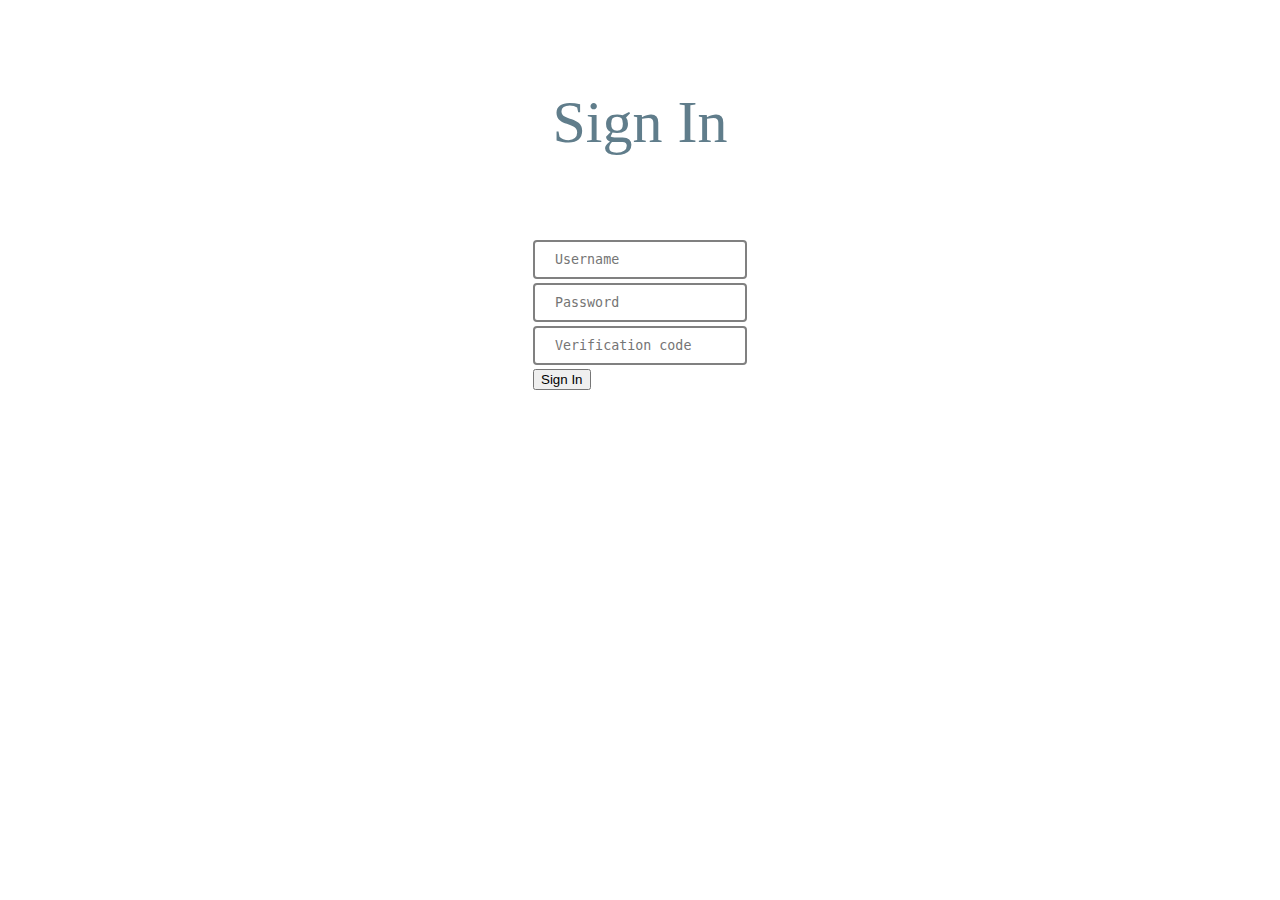
<file: Training 17 - JS CSS/Assignment/index.html>
<html>
<head>
	<link rel='stylesheet' type='text/css' href='css/style.css'/>
</head>
	<title>
		Javascript & CSS Tutorial
	</title>
	<body>
		<p class="title">Sign In</p>
		
		<div class="panel">
			<form>
				<table class="table">
				<tr>
					<td><input class="field" type="text" name="username" placeholder="Username"/></td>
				</tr>
				<tr>
					<td><input class="field" type="password" name="password" placeholder="Password"/></td>
				</tr>
				<tr>
					<td><input class="field" type="text" name="code" placeholder="Verification code"/></td>
				</tr>
				<tr>
					<td><input type="submit" value="Sign In"></td>
				</tr>
				</table>
			</form>
		</div>
	</body>
</html>
</file>
<file: Training 17 - JS CSS/Assignment/css/style.css>
.title {
	color: #607D8B;
	font-size: 60;
	text-align: center;
	padding-top: 80;
	padding-bottom: 20;
	font-family: fantasy;
}

.panel {
	height: 150px;
	width: 250px;
	margin: auto;
}

.table {
	width: 50%;
	height: 50%;
    margin: 0 auto;
}

.field {
	padding: 10px 20px;
	border: 2px solid gray;
    border-radius: 4px;
 	font-family: monospace;
 	color: #607D8B;
}

.button {
  display: inline-block;
  border-radius: 4px;
  background-color: #f4511e;
  border: none;
  color: #FFFFFF;
  text-align: center;
  font-size: 28px;
  padding: 20px;
  width: 200px;
  transition: all 0.5s;
  cursor: pointer;
  margin: 5px;
}

.button span {
  cursor: pointer;
  display: inline-block;
  position: relative;
  transition: 0.5s;
}

.button span:after {
  content: '»';
  position: absolute;
  opacity: 0;
  top: 0;
  right: -20px;
  transition: 0.5s;
}

.button:hover span {
  padding-right: 25px;
}


.button:hover span:after {
  opacity: 1;
  right: 0;
}
</file>
